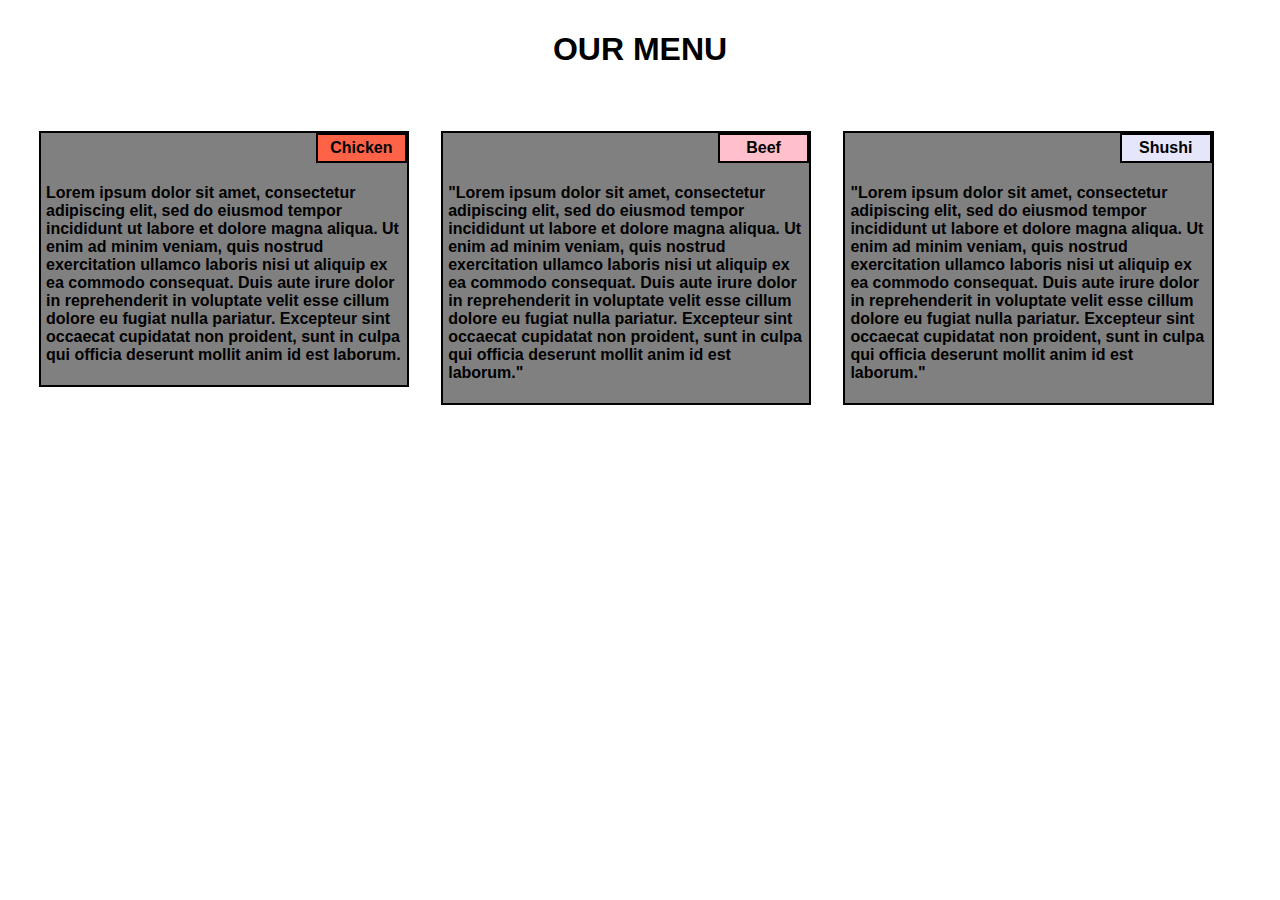
<file: module2_solution/index.html>
<!DOCTYPE html>
<html>
<head>
<meta charset="utf-8">
<meta name="viewport" content= "width=device-width , initial-scale =1">
<link rel="stylesheet" href="css/style.css">
<title>module 2 soltion</title>

</head>
<body>
  <div class=container><center><h1>OUR MENU</h1></center></div>
  <div class=container>
  <div  class='row'>
    <div id='cont' class='col-lg-4 col-md-6 col-sm-12'>
      
      <div id='chicken'><center>Chicken</center></div>
     <p> Lorem ipsum dolor sit amet, consectetur adipiscing elit, sed do eiusmod tempor incididunt ut labore et dolore magna aliqua. Ut enim ad minim veniam, quis nostrud exercitation ullamco laboris nisi ut aliquip ex ea commodo consequat. Duis aute irure dolor in reprehenderit in voluptate velit esse cillum dolore eu fugiat nulla pariatur. Excepteur sint occaecat cupidatat non proident, sunt in culpa qui officia deserunt mollit anim id est laborum.</p>

    </div>
    <div id='cont3' class='col-lg-4 col-md-6 col-sm-12'>
      <div id='beef'><center>Beef</center></div>
      <p>
      "Lorem ipsum dolor sit amet, consectetur adipiscing elit, sed do eiusmod tempor incididunt ut labore et dolore magna aliqua. Ut enim ad minim veniam, quis nostrud exercitation ullamco laboris nisi ut aliquip ex ea commodo consequat. Duis aute irure dolor in reprehenderit in voluptate velit esse cillum dolore eu fugiat nulla pariatur. Excepteur sint occaecat cupidatat non proident, sunt in culpa qui officia deserunt mollit anim id est laborum."</p>
    </div>
    <div id='cont2' class='col-lg-4 col-md-12 col-sm-12'>
      <div id='sushi'><center>Shushi</center></div>

     <p> "Lorem ipsum dolor sit amet, consectetur adipiscing elit, sed do eiusmod tempor incididunt ut labore et dolore magna aliqua. Ut enim ad minim veniam, quis nostrud exercitation ullamco laboris nisi ut aliquip ex ea commodo consequat. Duis aute irure dolor in reprehenderit in voluptate velit esse cillum dolore eu fugiat nulla pariatur. Excepteur sint occaecat cupidatat non proident, sunt in culpa qui officia deserunt mollit anim id est laborum."</p>
    </div>
  </div>
</div>
    
</body>
</html>
</file>
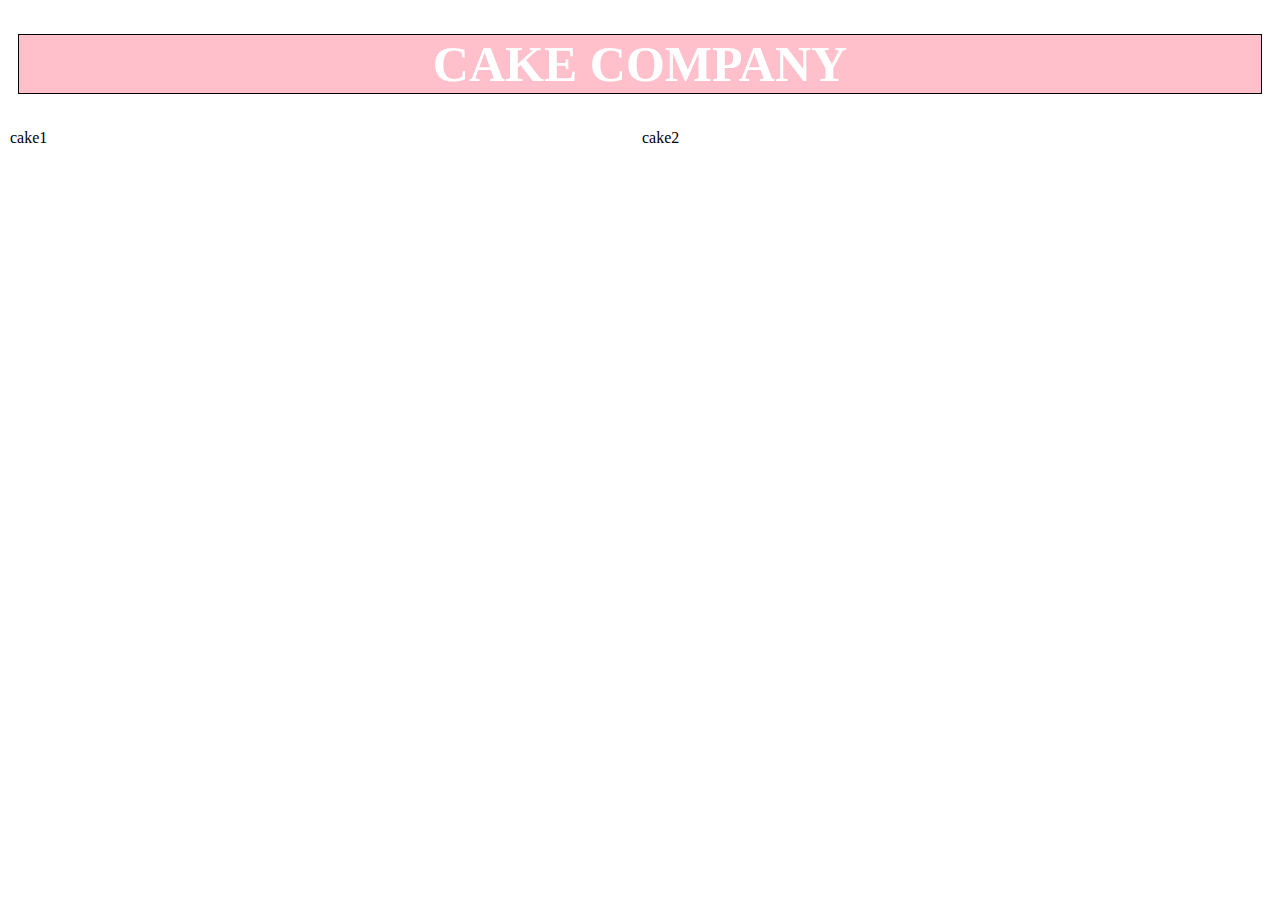
<file: site/index.html>
<!DOCTYPE html>
<html>
<head>
	<title>CAKE COMPANY</title>
	<style>
		*{
			box-sizing:border-box;
		}
		h1{
			color:white;
			font-size:50px;
			align-content: center;
			border:1px solid black;

			
		}
		#head{
			background-color:pink;
			margin:10px;
		}
		#cake1,#cake2{
			border:2px solid white;
			width:50%;
			float:left;
			height:500px;
			background-size:auto;
			background-repeat:no-repeat;

		}
		#cake1{
			background-image:url("C:/Users/hp/coursera-test/site/cake1.jpg");
		}
		#cake2{
			background-image:url("C:/Users/hp/coursera-test/site/cake2.jpg");
		}

    </style>
</head>
<body>
	<div id="head">
	<center>	<h1>CAKE COMPANY</h1></center>
	</div>
	<div>
		<div id="cake1">
		cake1
		</div>
		<div id="cake2" >
			cake2
		</div>
	</div>
	

</body>
</html>
</file>
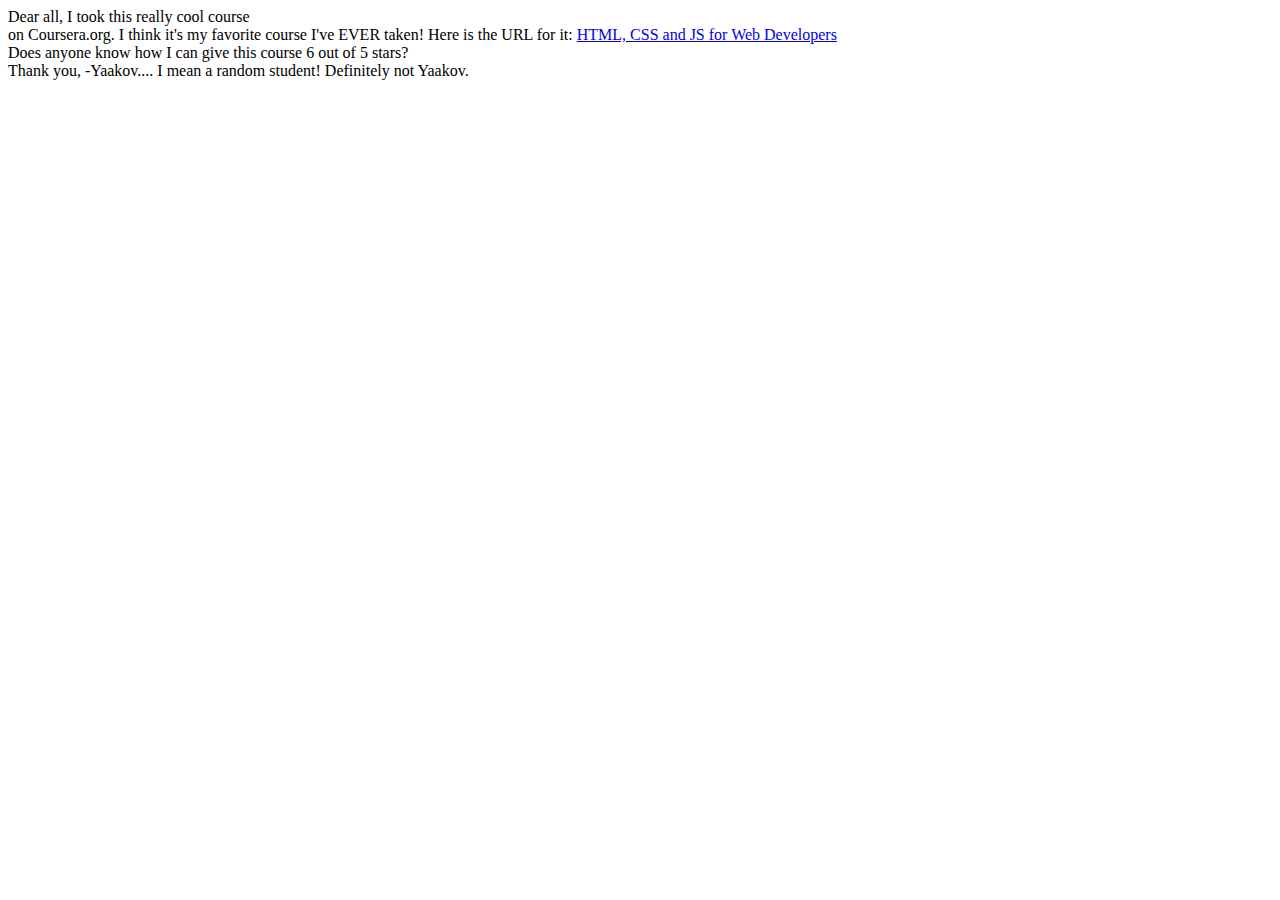
<file: site/index2.html>
<!doctype html>
<html>
<head>
	<meta charset="utf-8">
	<title>
        Coursera is cool
    </title>
</head>
<body>
	<div>Dear all,
<span>I took this really cool course
</span></div>
<span>on Coursera.org. I think it's
my favorite course I've EVER taken!
Here is the URL for it:
</span>
<a href="...">HTML, CSS and JS for Web Developers</a>
<div>
Does anyone know how I can give this course 6
out of 5 stars?
</div>
<div>
Thank you,
-Yaakov.... I mean a random student! Definitely not Yaakov.
</div>
</body>
</html>
</file>
<file: module2_solution/css/style.css>
*{
	box-sizing: border-box;
	font-weight: bold;
	font-family:"Comic Sans MS", cursive, sans-serif;
}
#container{
width:100%;
}
h1{
	padding:10px;

}
p{
	padding:5px;
}
#chicken,#beef,#sushi{
	position:relative;
	right:-75%;
	top:0px;
border:2px solid black;
padding:4px;
width:25%;
height:30px;
}
#chicken{
	background-color:tomato;
}
#beef{
	background-color:pink;
}
#sushi{
	background-color:lavender;
}
.row{
width:100%;
padding:15px;

}

div#cont,div#cont2,div#cont3{
	background-color:grey;
	position: relative;
   margin:16px;
	
}

@media(min-width :992px){

.col-lg-12, .col-lg-6 , .col-lg-4 , .col-lg-3
{
	border:2px solid black;
	float:left;
	position: relative;
}
.col-lg-12{
	width:100%;
}
.col-lg-6{
	width :50%;
}
.col-lg-4{
	width: 30%;
}
.col-lg-3{
	width:25%;
}
}

@media(min-width :768px) and (max-width:991px){

.col-md-12, .col-md-6 , .col-md-4 , .col-md-3
{
	border:2px solid black;
	float:left;
	position: relative;
}
.col-md-12{
	width:100%;
}
.col-md-6{
	width :45%;
}
.col-md-4{
	width: 33.33%;
}
.col-md-3{
	width:25%;
}
}

@media(max-width :767px){

.col-sm-12, .col-sm-6 , .col-sm-4 , .col-sm-3
{
	border:2px solid black;
	float:left;
	position: relative;
}
.col-sm-12{
	width:100%;
}
.col-sm-6{
	width :50%;
}
.col-sm-4{
	width: 33.33%;
}
.col-sm-3{
	width:25%;
}
}
</file>
